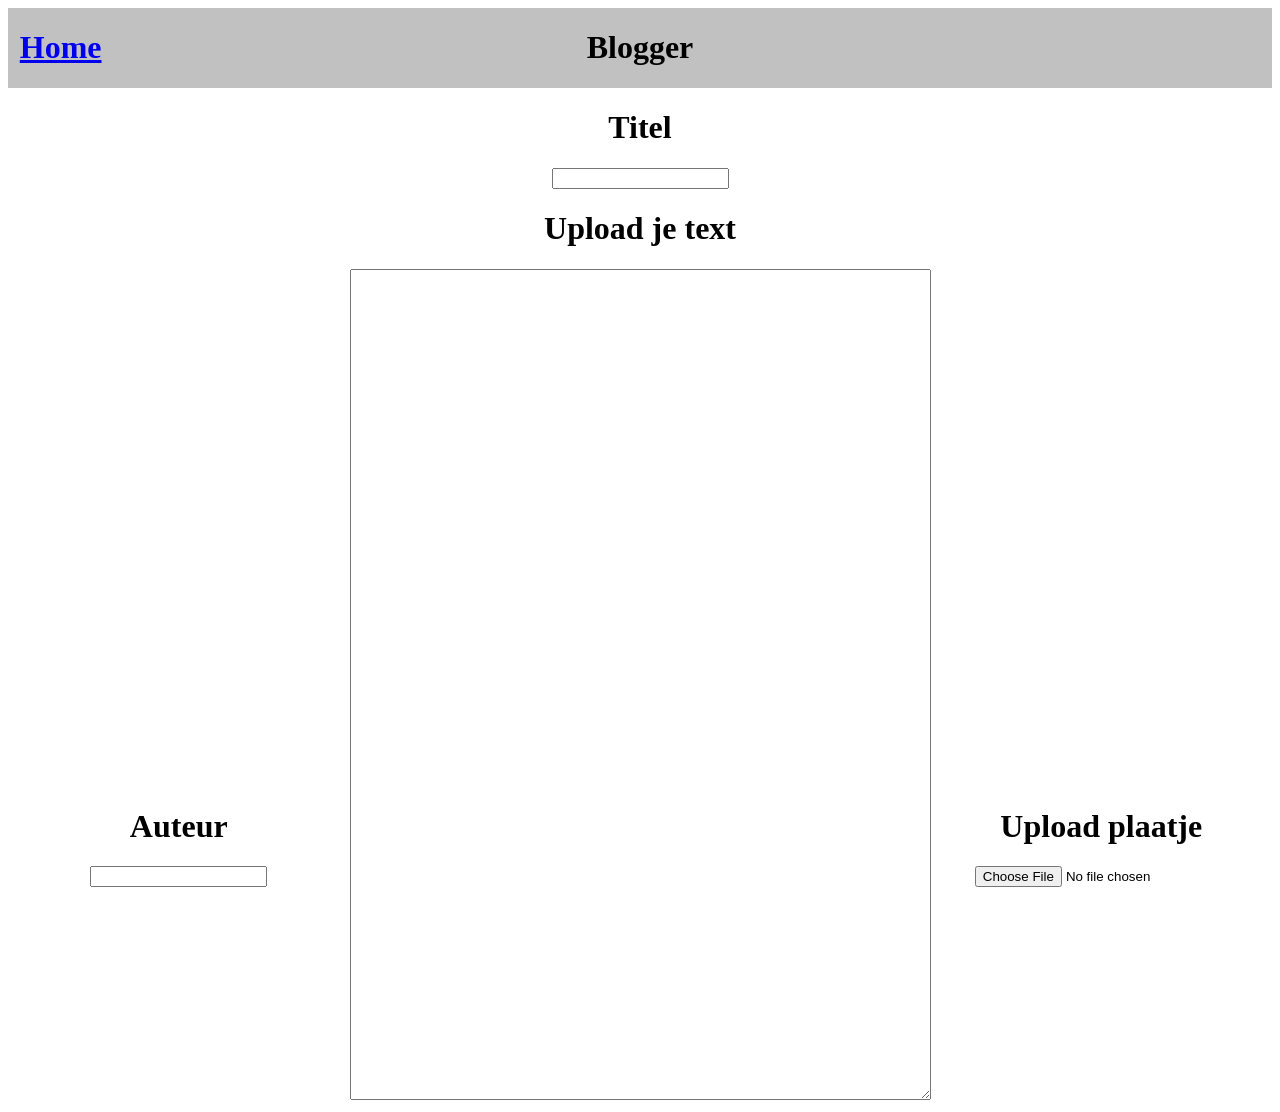
<file: Aanmakken.html>
<!DOCTYPE html>
<html lang="en">
<head>
    <meta charset="UTF-8">
    <title>Aanmaken</title>
    <link rel="stylesheet" href="Home-pagina.css">
</head>
<body>

    <div id="TopBar">
        <h1><a href="Index.html">Home</a></h1>
        <h1>Blogger</h1>
    </div>

    
    
    <div id="Grid3f">
        <div>
            <h1 class="bottom">Auteur</h1>
            <input type="text">
        </div>
        <div>
            <h1>Titel</h1>
            <input type="text">
            
            <h1>Upload je text</h1>
            <textarea name="" id="" cols="70" rows="55"></textarea>
        </div>
        <div>
            <h1 class="bottom">Upload plaatje</h1>
            <input type="file">
        </div>
    </div>

</body>
</html>
</file>
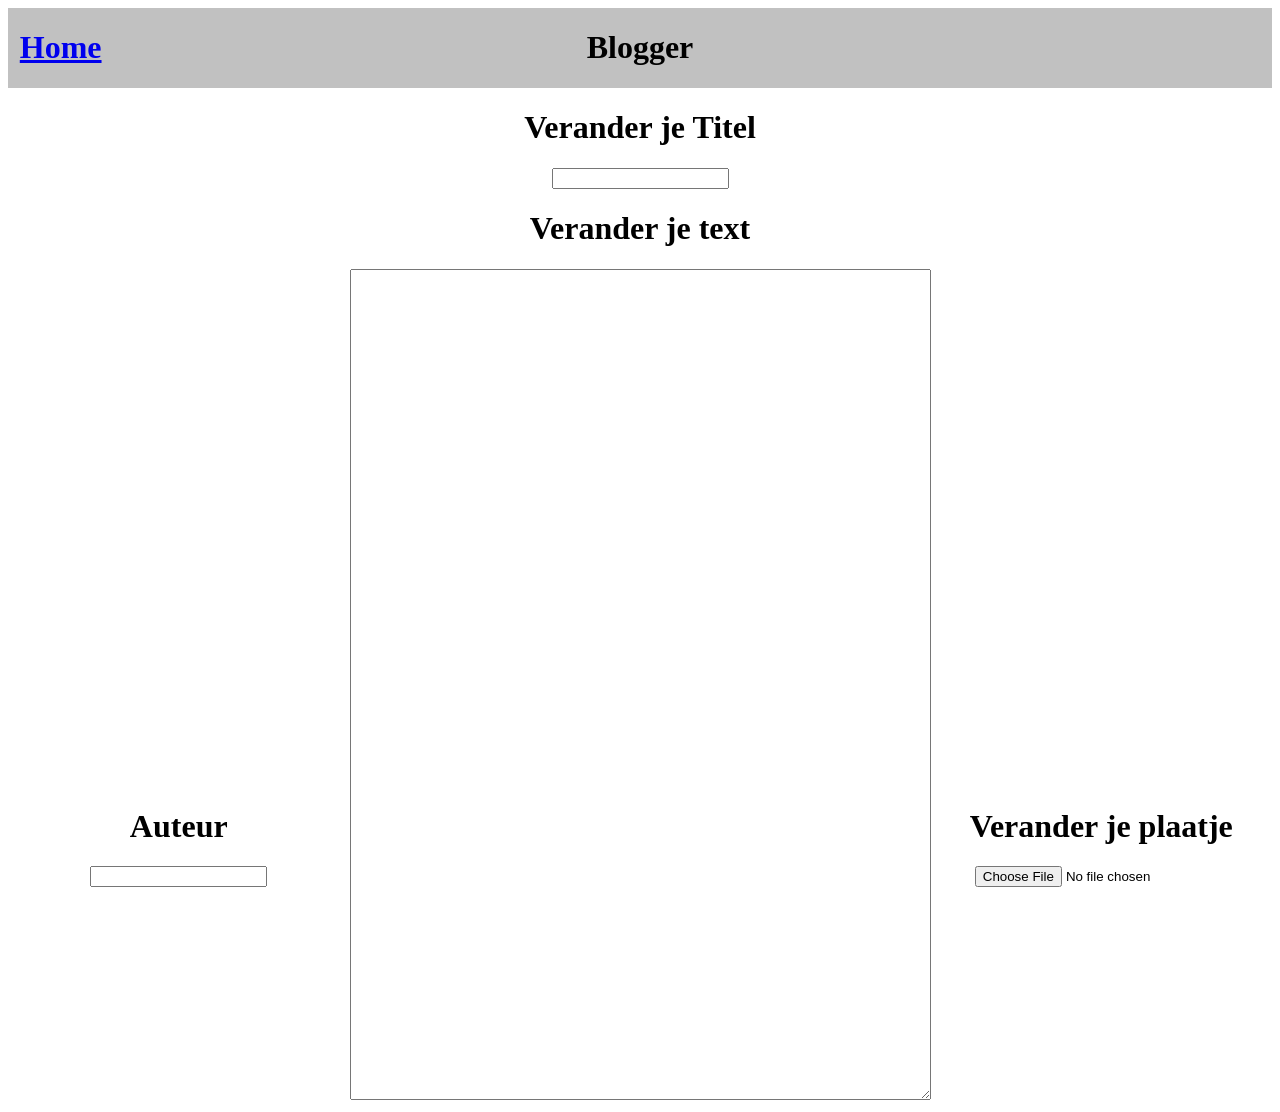
<file: Aanpass.html>
<!DOCTYPE html>
<html lang="en">
<head>
    <meta charset="UTF-8">
    <title>Aanpassen</title>
    <link rel="stylesheet" href="Home-pagina.css">
</head>
<body>

    <div id="TopBar">
        <h1><a href="Index.html">Home</a></h1>
        <h1>Blogger</h1>
    </div>

    <div id="Grid3f">
        <div>
            <h1 class="bottom">Auteur</h1>
            <input type="text">
        </div>
        <div>
            <h1>Verander je Titel</h1>
            <input type="text">

            <h1>Verander je text</h1>
            <textarea name="" id="" cols="70" rows="55"></textarea>
        </div>
        <div>
            <h1 class="bottom">Verander je plaatje</h1>
            <input type="file">
        </div>
    </div>

</body>
</html>
</file>
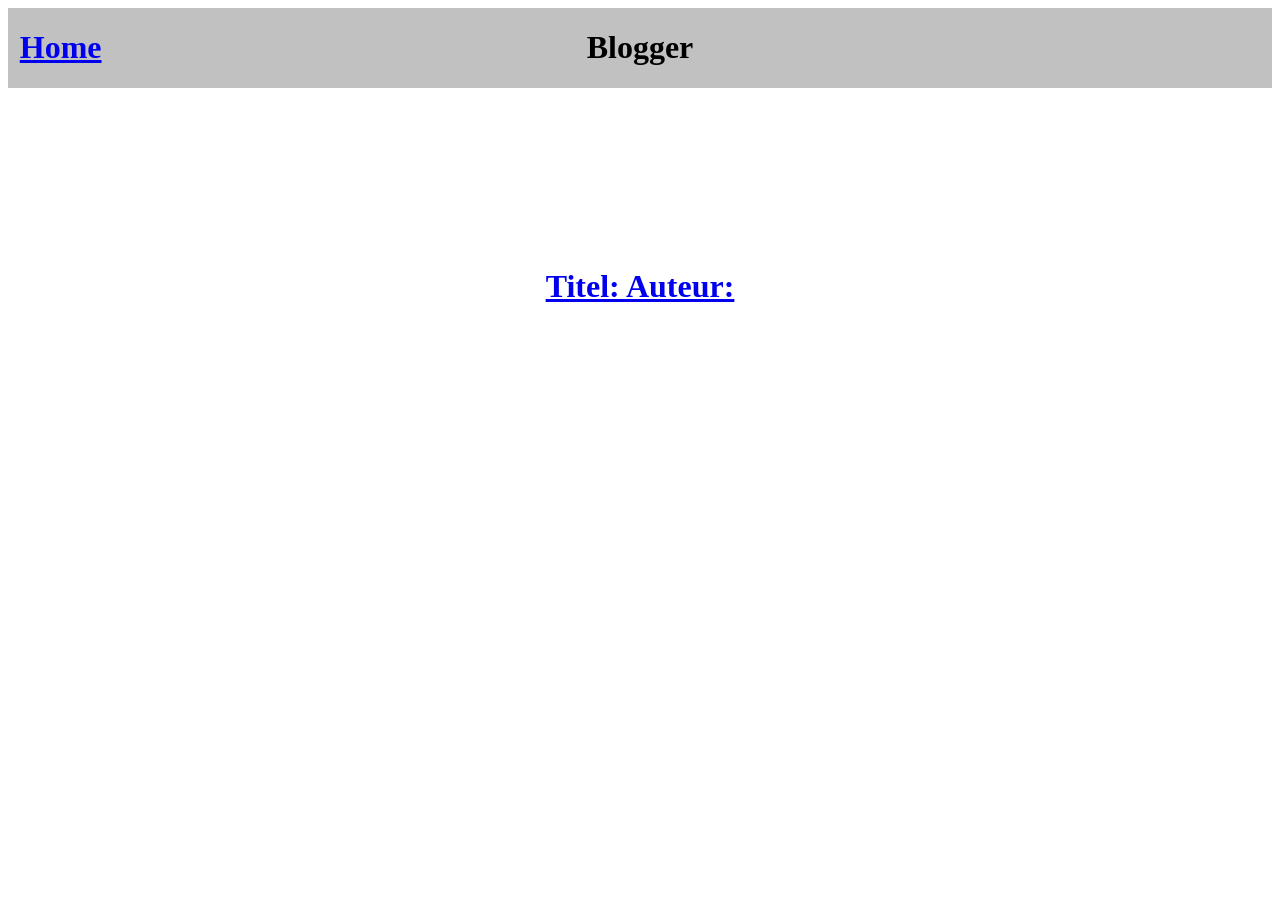
<file: Aanpassen.html>
<!DOCTYPE html>
<html lang="en">
<head>
    <meta charset="UTF-8">
    <title>Aanpassen</title>
    <link rel="stylesheet" href="Home-pagina.css">
</head>
<body>

    <div id="TopBar">
        <h1><a href="Index.html">Home</a></h1>
        <h1>Blogger</h1>
    </div>

    <div class="Midden">
        <a href="./Aanpass.html"><h1>Titel:         Auteur: </h1></a>
    </div>

    

</body>
</html>
</file>
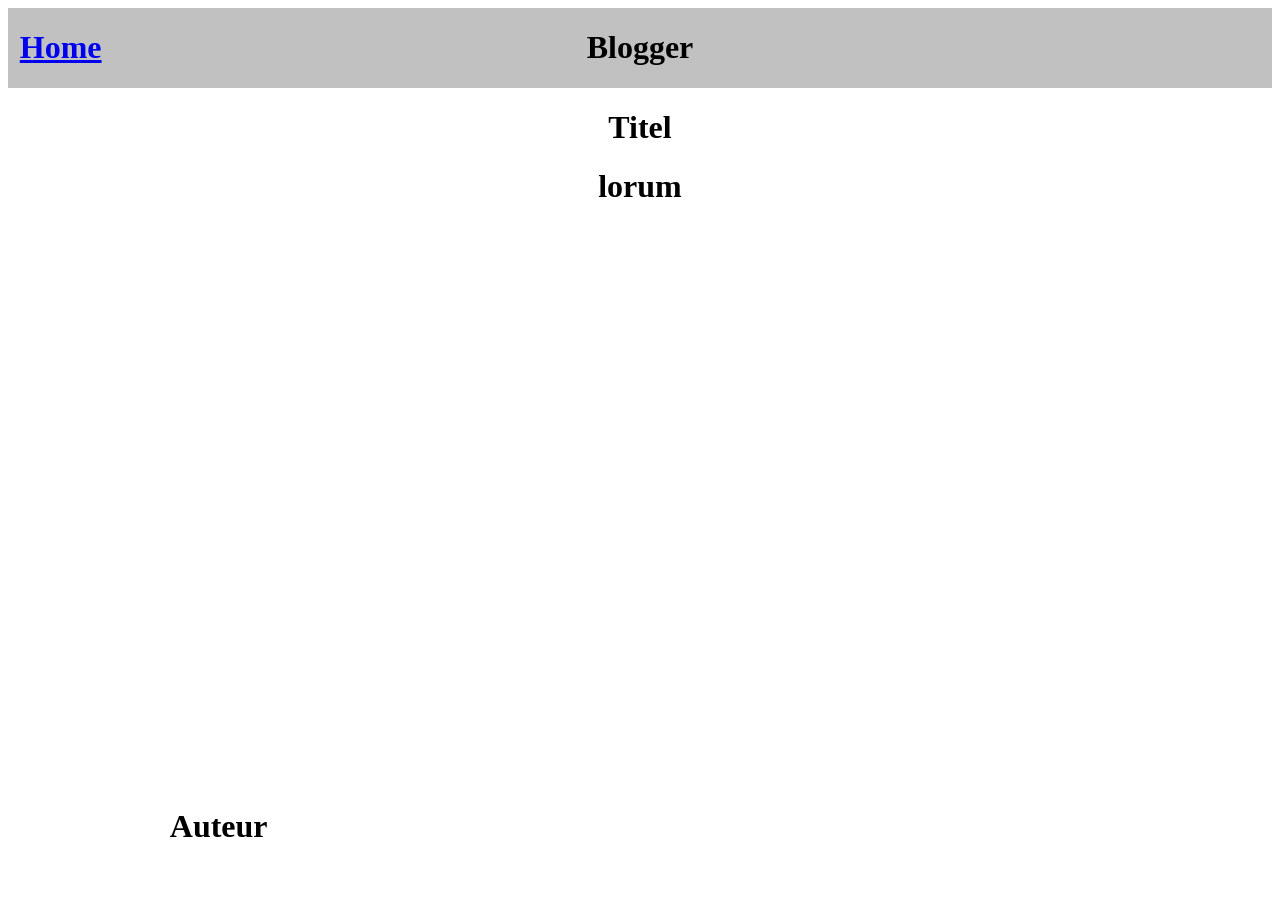
<file: Bekijk.html>
<!DOCTYPE html>
<html lang="en">
<head>
    <meta charset="UTF-8">
    <title>Bekijken</title>
    <link rel="stylesheet" href="Home-pagina.css">
</head>
    <body>
    
    
        <div id="TopBar">
            <h1><a href="Index.html">Home</a></h1>
            <h1>Blogger</h1>
        </div>
        
        <div id="Grid3f">
            <div>
                <h1 class="bottom">Auteur</h1>
            </div>
            <div>
                <h1>Titel</h1>
                <h1>lorum</h1>
            </div>
            <div>
        
            </div>
        </div>
    
    </body>
</html>
</file>
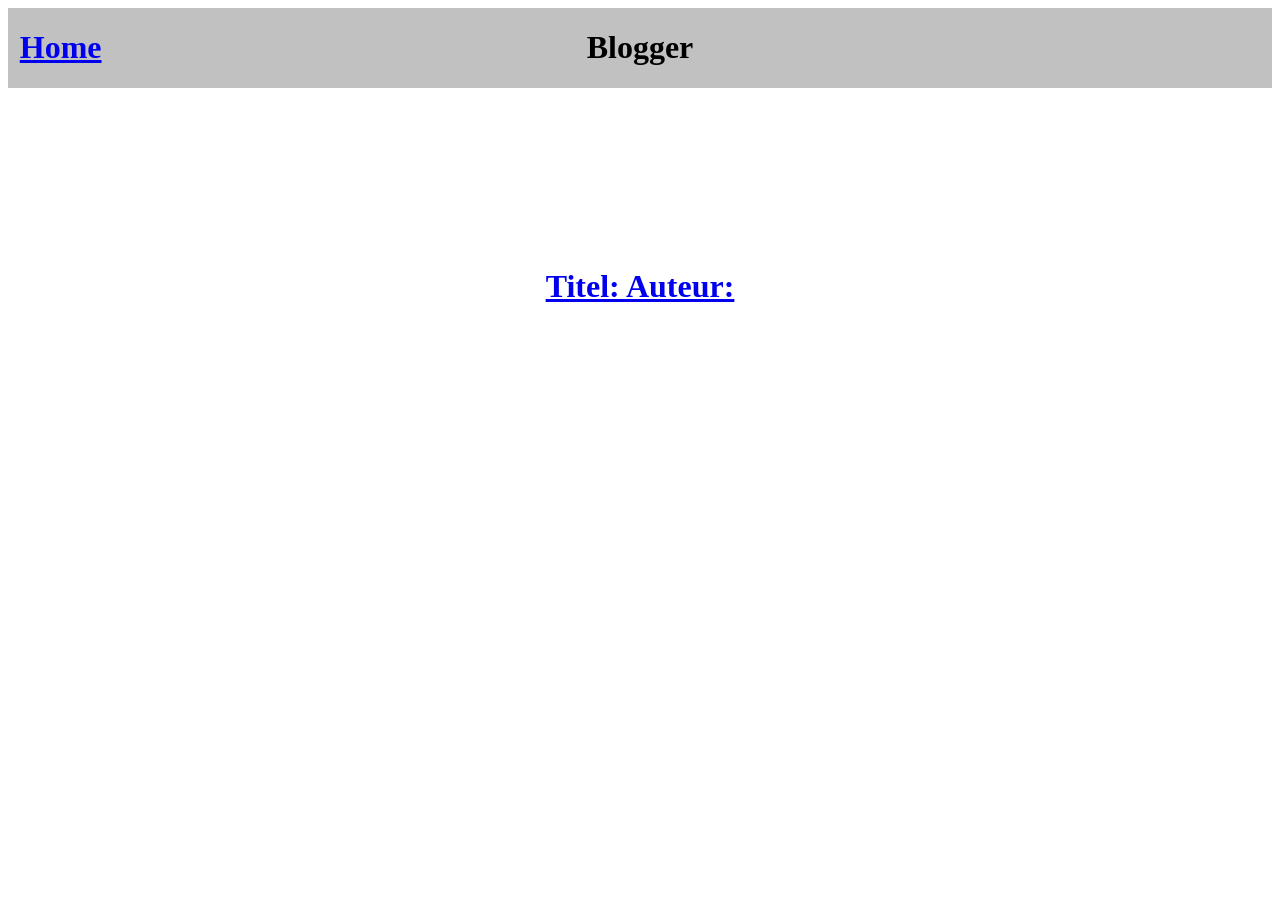
<file: Bekijken.html>
<!DOCTYPE html>
<html lang="en">
<head>
    <meta charset="UTF-8">
    <title>Bekijken</title>
    <link rel="stylesheet" href="Home-pagina.css">
</head>
<body>

    <div id="TopBar">
        <h1><a href="Index.html">Home</a></h1>
        <h1>Blogger</h1>
    </div>


    <div class="Midden">
        <a href="./Bekijk.html"><h1>Titel:         Auteur: </h1></a>
    </div>



</body>
</html>
</file>
<file: Home-pagina.css>
#TopBar{
    background-color: #c1c1c1;
    width: 100%;
    display: grid;
    grid-template-columns: 1fr 10fr 1fr;
    text-align: center;
}

.center {
    display: flex;
    justify-content: center;
    align-items: center;
    margin-top: 10vh;
}

#Grid3f {
    display: grid;
    grid-template-columns: 3fr 3fr 3fr;
    text-align: center;
}

.bottom{
    margin-top: 80vh;
}

.Grid10fr{
    display: grid;
    grid-template-columns: 1fr 10fr 1fr;
    text-align: center;
}

.Midden{
    margin-top: 20vh;
    text-align: center;
}
</file>
